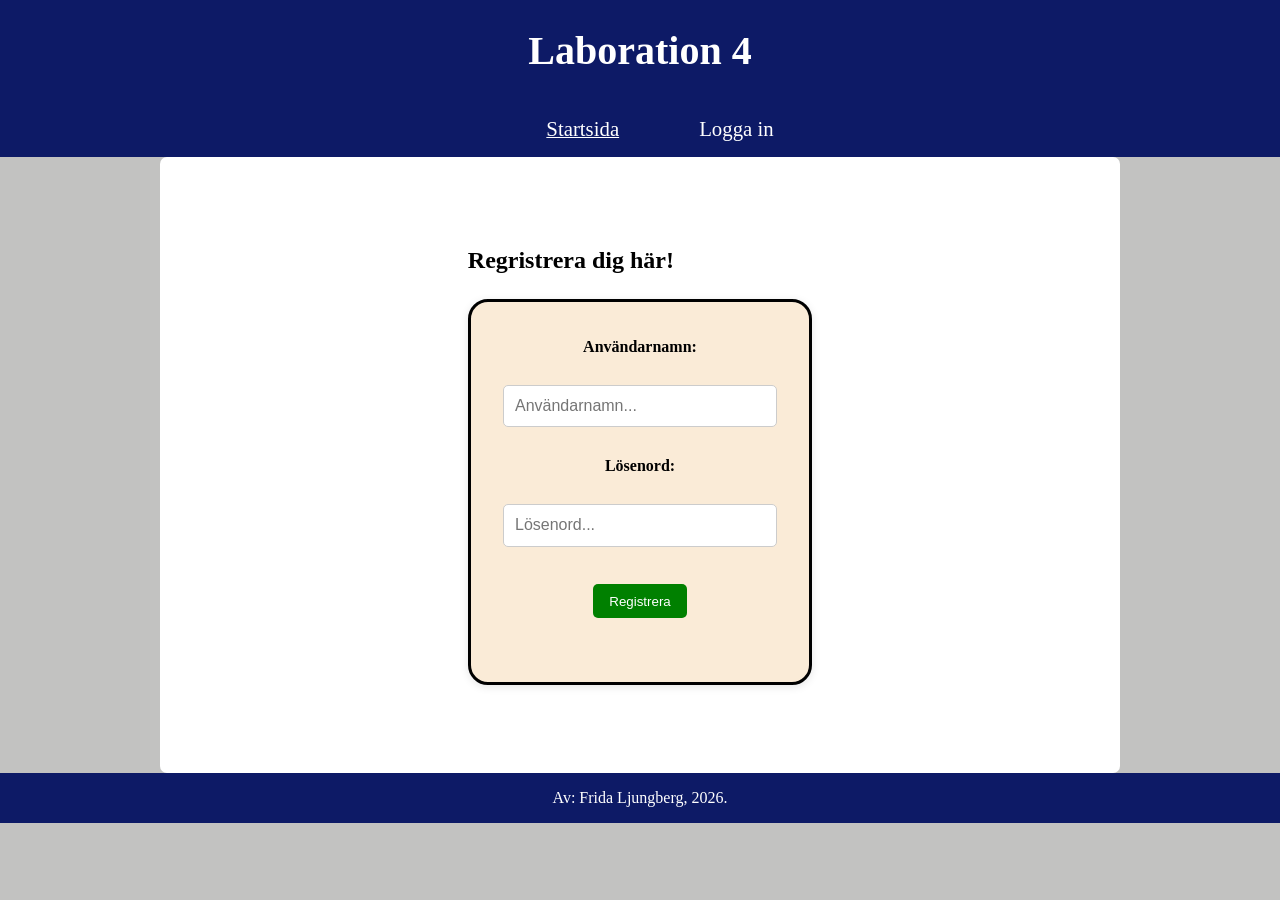
<file: index.html>
<!DOCTYPE html>
<html lang="sv">

<head>
    <meta charset="UTF-8">
    <meta name="viewport" content="width=device-width, initial-scale=1.0">
    <title>Startsida</title>
    <link rel="stylesheet" href="style.css">
</head>

<body>
    <!--Header-->
    <header>
        <h1>Laboration 4</h1>

        <!--Navigering-->
        <nav>
            <ul>
                <li class="you-are-here"><a href="/">Startsida</a></li>
                <li><a href="login.html">Logga in</a></li>
            </ul>
        </nav>

    </header>

    <!--Main-->
    <div class="container">
        <main>
            <h2>Regristrera dig här!</h2>

            <!--Formulär-->
            <form id="register-form">
                <label for="username">Användarnamn:</label><br>
                <input type="text" id="username" name="username" placeholder="Användarnamn..."><br>

                <label for="password">Lösenord:</label><br>
                <input type="password" id="password" name="password" placeholder="Lösenord..."><br>

                <button type="submit" class="add-button">Registrera</button>

                <ul id="error-messages"></ul>
            </form>
        </main>

    </div>

    <!--Footer-->
    <footer>
        <p>Av: Frida Ljungberg, 2026.</p>
    </footer>

    <script src="js/register.js"></script>
</body>

</html>
</file>
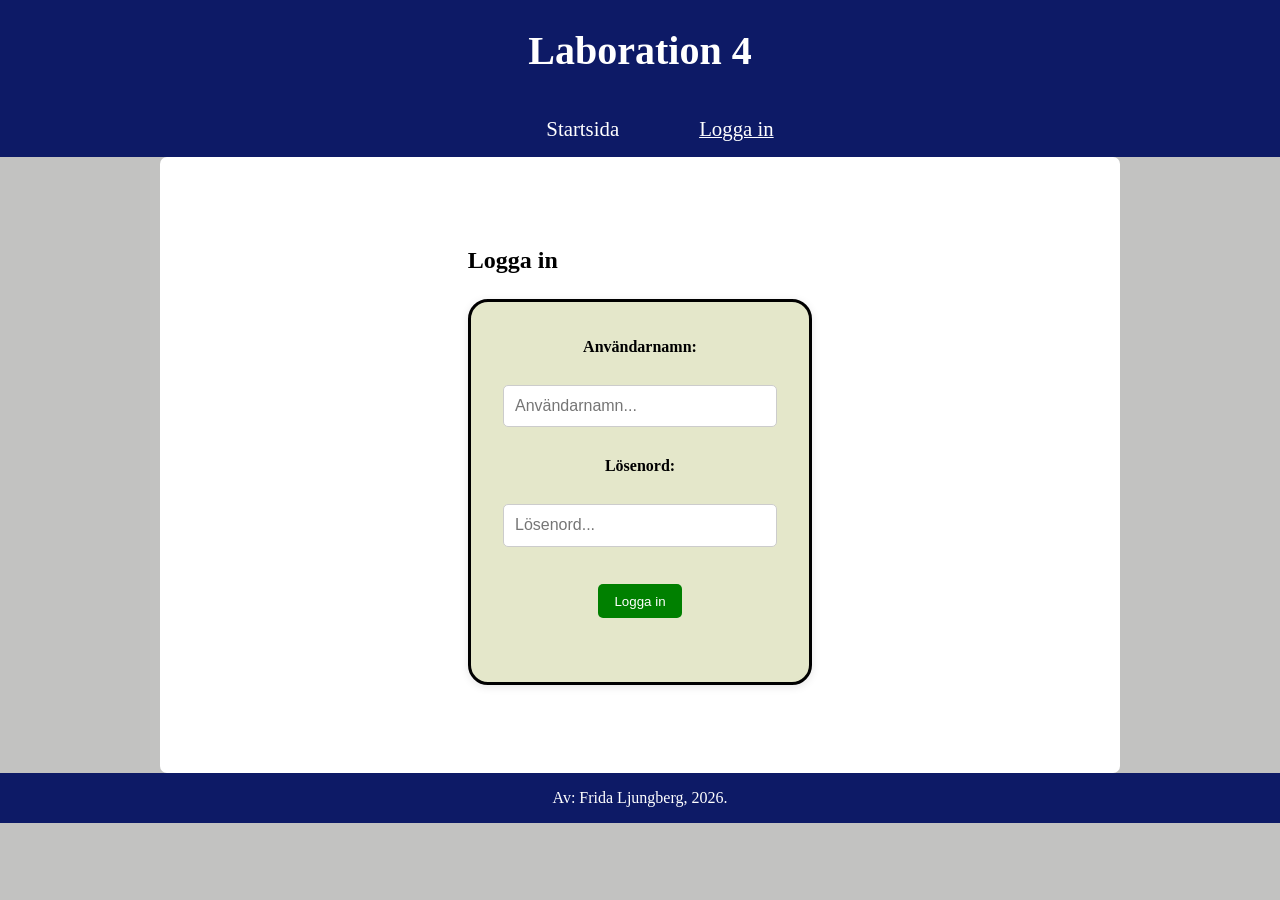
<file: login.html>
<!DOCTYPE html>
<html lang="sv">

<head>
    <meta charset="UTF-8">
    <meta name="viewport" content="width=device-width, initial-scale=1.0">
    <title>Startsida</title>
    <link rel="stylesheet" href="style.css">
</head>

<body>
    <!--Header-->
    <header>
        <h1>Laboration 4</h1>

        <!--Navigering-->
        <nav>
            <ul>
                <li><a href="/">Startsida</a></li>
                <li class="you-are-here"><a href="login.html">Logga in</a></li>
            </ul>
        </nav>

    </header>

    <!--Main-->
    <div class="container">
        <main>
            <h2>Logga in</h2>

            <!--Formulär-->
            <form id="login-form">
                <label for="username">Användarnamn:</label><br>
                <input type="text" id="username" name="username" placeholder="Användarnamn..."><br>

                <label for="password">Lösenord:</label><br>
                <input type="password" id="password" name="password" placeholder="Lösenord..."><br>

                <button type="submit" class="add-button">Logga in</button>

                <ul id="error-messages"></ul>
            </form>
        </main>

    </div>

    <!--Footer-->
    <footer>
        <p>Av: Frida Ljungberg, 2026.</p>
    </footer>

    <script src="js/login.js"></script>
</body>

</html>
</file>
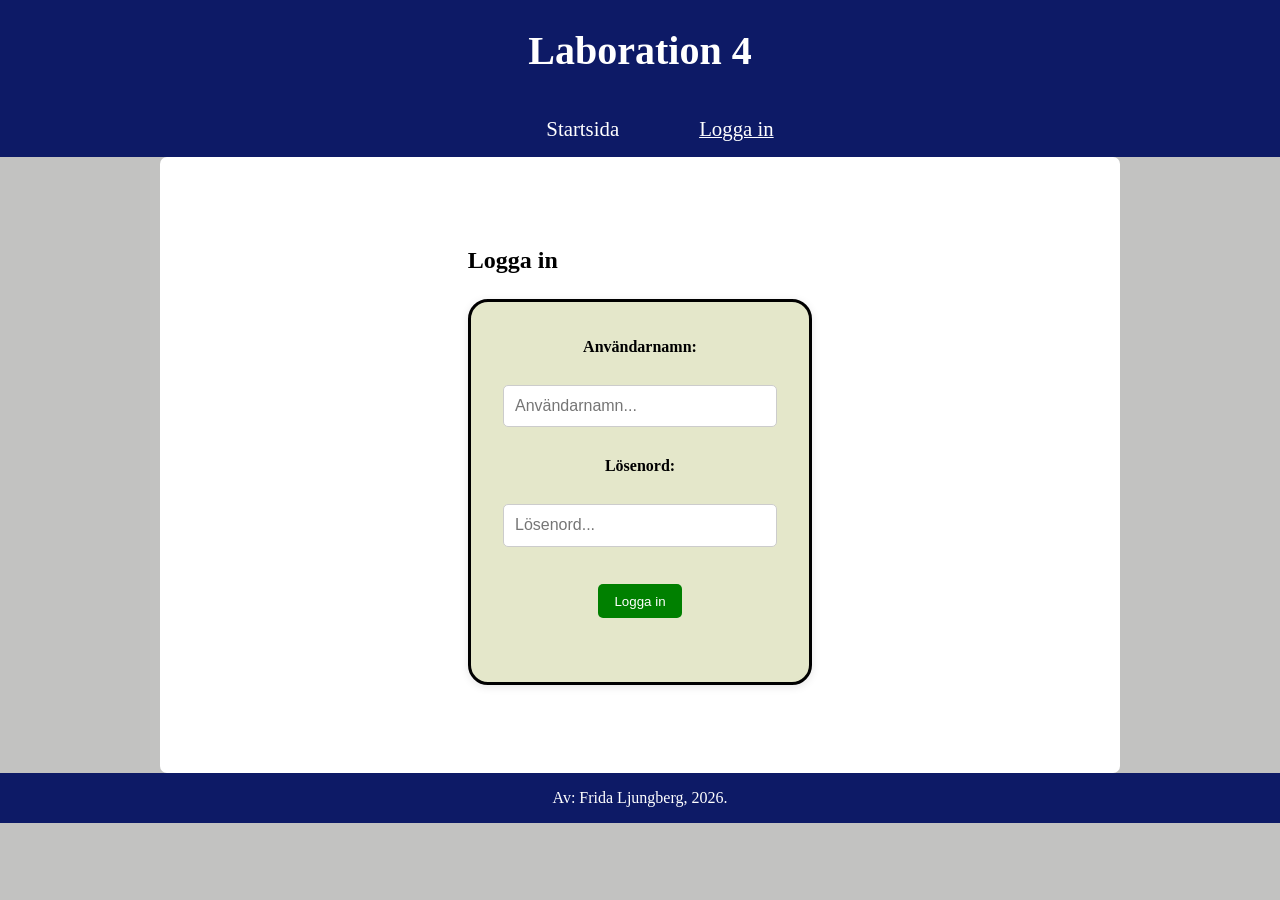
<file: protected.html>
<!DOCTYPE html>
<html lang="sv">

<head>
    <meta charset="UTF-8">
    <meta name="viewport" content="width=device-width, initial-scale=1.0">
    <title>Startsida</title>
    <link rel="stylesheet" href="style.css">
</head>

<body>
    <!--Header-->
    <header>
        <h1>Laboration 4</h1>

        <!--Navigering-->
        <nav>
            <ul>
                <li class="you-are-here"><a href="/">Startsida</a></li>
                <li><a href="login.html">Logga in</a></li>
            </ul>
        </nav>

    </header>

    <!--Main-->
    <div class="container">
        <main>
            <h2 id="protected-message"></h2>
            <p>Du är inloggad! :D</p>

        </main>

    </div>

    <!--Footer-->
    <footer>
        <p>Av: Frida Ljungberg, 2026.</p>
    </footer>

    <script src="js/protected.js"></script>
</body>

</html>
</file>
<file: style.css>
body {
    background-color: rgb(194, 194, 193);
    margin: 0 auto;
    font-family: Georgia, 'Times New Roman', Times, serif;
    display: flex;
    flex-direction: column;
    align-items: center;
}

header {
    background-color: rgb(13, 26, 102);
    width: 100%;
    display: flex;
    flex-direction: column;
    align-items: center;
}

h1 {
    font-size: 2.5rem;
    color: white;
}

nav ul {
    display: flex;
    gap: 5rem;
}

a {
    font-size: 1.3rem;
    color: white;
    text-decoration: none;
    font-weight: 400;
}

a:hover {
    background-color: rgb(73, 86, 156);
}

a:active {
    background-color: rgb(89, 108, 214);
}

li {
    list-style: none;
}

.you-are-here {
    text-decoration: underline;
    color: white;
}

.container {
    display: flex;
    flex-direction: column;
    align-items: center;
    background-color: white;
    width: 75%;
    border-radius: 7px;
}

form {
    display: flex;
    flex-direction: column;
    align-items: center;
    border: solid;
    border-radius: 20px;
    padding: 2rem;
    margin-bottom: 1.5rem;
    background-color: antiquewhite;
    box-shadow: 0 2px 8px rgba(0, 0, 0, 0.1);
}

#login-form {
    background-color: rgb(228, 231, 202);
}

label {
    font-weight: bold;
}

.add-button {
    margin-top: 0.75rem;
    background-color: green;
    color: white;
    border: none;
    padding: 0.6rem 1rem;
    border-radius: 5px;
    cursor: pointer;
}

.add-button:hover {
    background-color: rgb(2, 88, 2);
}

#error-messages {
    color: red;
    font-weight: 600;
    list-style: none;
    padding: 0;
    margin-top: 1rem;
}

footer {
    background-color: rgb(13, 26, 102);
    color: white;
    width: 100%;
    display: flex;
    flex-direction: column;
    align-items: center;
}

main {
    padding: 2rem;
    border-radius: 10px;
    max-width: 800px;
    margin: 2rem auto;
    line-height: 1.6;
}

input {
    width: 250px;
    padding: 0.7rem;
    border: 1px solid #ccc;
    border-radius: 5px;
    font-size: 1rem;
}

/*Mediaquery för mindre skärmar*/
@media (max-width: 600px) {

    nav ul {
        flex-direction: column;
        align-items: center;
        gap: 1rem;
        padding-left: 0;
    }

    h1 {
        font-size: 1.8rem;
        text-align: center;
    }

    .container {
        width: 95%;
    }

    form {
        width: 90%;
        padding: 1rem;
    }

    input {
        width: 100%;
        box-sizing: border-box;
    }

    .add-button {
        width: 100%;
    }

    main {
        width: 95%;
        padding: 1rem;
    }

}
</file>
